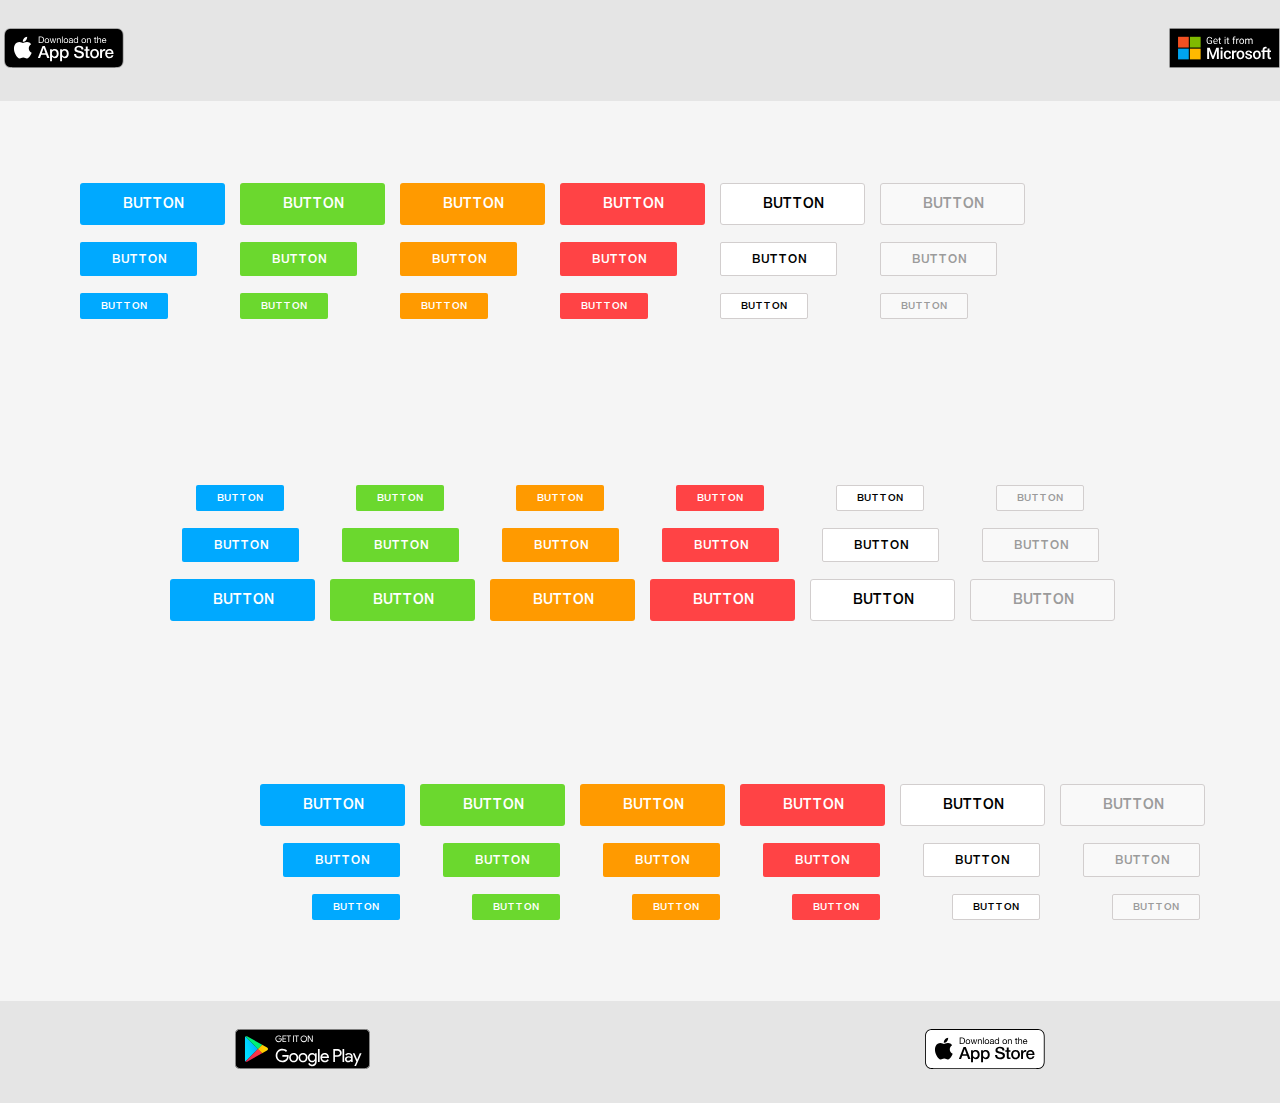
<file: dop4/index.html>
<!DOCTYPE html>
<html lang="en">

<head>
  <meta charset="UTF-8">
  <meta name="viewport" content="width=device-width, initial-scale=1.0">
  <title>Additional | 4</title>
  <link rel="stylesheet" href="css/normalize.css">
  <link rel="stylesheet" href="css/style.css">
</head>

<body>

  <header class="header">
    <div class="container-fluid">
      <div class="header__inner">
        <a class="icon icon-top--left" href="#"> <!-- Лучше картинки сделать через псевдоэлементы. Я сделал не совсем корректно. К тому же, это скорее всего бэйджи, а а не иконки -->
          <img src="images/appstore-icon.svg" alt="">
        </a>
        <a class="icon icon-top--right" href="#">
          <img src="images/microsoft-icon.svg" alt="">
        </a>
      </div>
    </div>
  </header>

  <main class="main">
    <div class="container">
      <div class="main__inner">
        <div class="block block--top">
          <div class="column">
            <button class="btn btn--big btn--blue" type="button">Button</button>
            <button class="btn btn--mid btn--blue" type="button">Button</button>
            <button class="btn btn--sm btn--blue" type="button">Button</button>
          </div>
          <div class="column">
            <button class="btn btn--big btn--green" type="button">Button</button>
            <button class="btn btn--mid btn--green" type="button">Button</button>
            <button class="btn btn--sm btn--green" type="button">Button</button>
          </div>
          <div class="column">
            <button class="btn btn--big btn--orange" type="button">Button</button>
            <button class="btn btn--mid btn--orange" type="button">Button</button>
            <button class="btn btn--sm btn--orange" type="button">Button</button>
          </div>
          <div class="column">
            <button class="btn btn--big btn--red" type="button">Button</button>
            <button class="btn btn--mid btn--red" type="button">Button</button>
            <button class="btn btn--sm btn--red" type="button">Button</button>
          </div>
          <div class="column">
            <button class="btn btn--big btn--white" type="button">Button</button>
            <button class="btn btn--mid btn--white" type="button">Button</button>
            <button class="btn btn--sm btn--white" type="button">Button</button>
          </div>
          <div class="column">
            <button class="btn btn--big btn--grey" type="button">Button</button>
            <button class="btn btn--mid btn--grey" type="button">Button</button>
            <button class="btn btn--sm btn--grey" type="button">Button</button>
          </div>
        </div>
        <div class="block block--mid">
          <div class="column">
            <button class="btn btn--sm btn--blue" type="button">Button</button>
            <button class="btn btn--mid btn--blue" type="button">Button</button>
            <button class="btn btn--big btn--blue" type="button">Button</button>
          </div>
          <div class="column">
            <button class="btn btn--sm btn--green" type="button">Button</button>
            <button class="btn btn--mid btn--green" type="button">Button</button>
            <button class="btn btn--big btn--green" type="button">Button</button>
          </div>
          <div class="column">
            <button class="btn btn--sm btn--orange" type="button">Button</button>
            <button class="btn btn--mid btn--orange" type="button">Button</button>
            <button class="btn btn--big btn--orange" type="button">Button</button>
          </div>
          <div class="column">
            <button class="btn btn--sm btn--red" type="button">Button</button>
            <button class="btn btn--mid btn--red" type="button">Button</button>
            <button class="btn btn--big btn--red" type="button">Button</button>
          </div>
          <div class="column">
            <button class="btn btn--sm btn--white" type="button">Button</button>
            <button class="btn btn--mid btn--white" type="button">Button</button>
            <button class="btn btn--big btn--white" type="button">Button</button>
          </div>
          <div class="column">
            <button class="btn btn--sm btn--grey" type="button">Button</button>
            <button class="btn btn--mid btn--grey" type="button">Button</button>
            <button class="btn btn--big btn--grey" type="button">Button</button>
          </div>
        </div>
        <div class="block block--bottom">
          <div class="column">
            <button class="btn btn--big btn--blue" type="button">Button</button>
            <button class="btn btn--mid btn--blue" type="button">Button</button>
            <button class="btn btn--sm btn--blue" type="button">Button</button>
          </div>
          <div class="column">
            <button class="btn btn--big btn--green" type="button">Button</button>
            <button class="btn btn--mid btn--green" type="button">Button</button>
            <button class="btn btn--sm btn--green" type="button">Button</button>
          </div>
          <div class="column">
            <button class="btn btn--big btn--orange" type="button">Button</button>
            <button class="btn btn--mid btn--orange" type="button">Button</button>
            <button class="btn btn--sm btn--orange" type="button">Button</button>
          </div>
          <div class="column">
            <button class="btn btn--big btn--red" type="button">Button</button>
            <button class="btn btn--mid btn--red" type="button">Button</button>
            <button class="btn btn--sm btn--red" type="button">Button</button>
          </div>
          <div class="column">
            <button class="btn btn--big btn--white" type="button">Button</button>
            <button class="btn btn--mid btn--white" type="button">Button</button>
            <button class="btn btn--sm btn--white" type="button">Button</button>
          </div>
          <div class="column">
            <button class="btn btn--big btn--grey" type="button">Button</button>
            <button class="btn btn--mid btn--grey" type="button">Button</button>
            <button class="btn btn--sm btn--grey" type="button">Button</button>
          </div>
        </div>
      </div>
    </div>
  </main>

  <footer class="footer">
    <div class="container-fluid">
      <div class="footer__inner">
        <a class="icon icon-bottom--left" href="#">
          <img src="images/gplay-icon.svg" alt="">
        </a>
        <a class="icon icon-bottom--right" href="#">
          <img src="images/appstore-white.svg" alt="">
        </a>
      </div>
    </div>
  </footer>
</body>

</html>
</file>
<file: dop4/css/style.css>
@font-face {
  font-family: 'HelveticaNeueCyr-Medium';
  src: url(../fonts/HelveticaNeueCyr-Medium.woff2) format('woff2'),
       url(../fonts/HelveticaNeueCyr-Medium.woff) format('woff'),
       url(../fonts/HelveticaNeueCyr-Medium.ttf) format('truetype');
  font-weight: 550;
  font-style: normal;
  font-display: swap;
}

html {
  box-sizing: border-box;
}

*, 
*::before,
*::after {
  box-sizing: inherit;
}

body {
  font-family: 'HelveticaNeueCyr-Medium', sans-serif;
  font-weight: 550;
}

.container-fluid {
  width: 100%; 
  min-height: 100px; 
  background-color: #e5e5e5;
}

.header__inner,
.footer__inner {
  margin: 0 auto;
  display: flex;
  padding: 28px 0;
}

.header__inner {
  /* Ширину задавал только шапке, чтобы получилось выровнять футер, иначе футеру приходится margin по 200-400px в стороны задавать для выравнивания иконок */
  max-width: 1530px;
  justify-content: space-between;
}

.icon-top--left {
  margin-left: 4px; 
}

.footer__inner {
  justify-content: space-around;
}

.icon-bottom--left {
  margin-right: 43px;
}

.icon-bottom--right {
  margin-left: 43px;
}

.icon {
  transition: opacity .3s;
}

.icon:hover {
  opacity: 0.5;
}

.container {
  max-width: 1530px;
  margin: 0 auto;
  background-color: #f5f5f5;
}

.main__inner {
  display: flex;
  flex-direction: column;
  justify-content: space-around;
  align-items: center;
  min-height: 900px;
}

.block {
  display: flex;
}

.block--top {
  align-self: flex-start;
  margin-left: 80px;
}

.block--mid {
  text-align: center;
  margin-top: 4px;
}

.block--bottom {
  align-self: flex-end;
  margin-right: 80px;
  text-align: right;
}

.column {
  max-width: 140px;
}

.column + .column {
  margin-left: 20px;
}

.btn {
  
  /* раньше убрал border, чтоб сбить настройку по умолчанию, но теперь поставил прозрачный, а там где нужно добавил цвет. Всё. */
  border: 1px solid transparent;
  border-radius: 2px;
  text-transform: uppercase;
  text-align: center;
  color: #fff;
  cursor: pointer;
  outline-style: none;
  /* transition задаем только тому параметру, который хотим изменить */
  transition: box-shadow 0.3s;
  /* Сюда еще можно задать паддинги и вообще - создать одну кнопку для всех, дабы уменшить код и модифицировать при необходимости лишь остальные кнопки*/
}

/* Порядок применения состояний: сначала HOVER, чтобы при наведении появлялась тень. Если его поставить ниже других состояний, он будет в приоритете и показываться только после них, что нам не нужно */
.btn:hover {
  box-shadow: 0px 3px 4px rgba(0, 0, 0, 0.15);
}

/* дальше идет FOCUS, чтобы отображаться после того, как мы закончили клик. Это нужно для отображения ACTIVE */
.btn:focus {
  /* Сначала я сделал вот так: радиус для сглаживания углов, а внутренняя тень для соответствия ТЗ, но после увидел, что размеры блока не меняются при изменении состояний. Но вопрос остался: можно сделать так, как на этих двух строчках? Это позволило не прописывать фокус каждому блоку отдельно.
  border-radius: 4px;
  box-shadow: inset 0px 0px 0px 3px rgba(255, 255, 255, 0.5); */
}

.btn--big {
  border-radius: 3px;
  padding: 14px 40px 12px 42px;
  font-size: 14px;
  line-height: 14px;
}

.btn--mid {
  padding: 11px 29px 9px 31px;
  font-size: 12px;
  margin: 17px 0;
  line-height: 12px;
}

/* Если у блоков ниже не уменьшить вертикальные отступы на 2px, блок становится заметно ниже основного ряда из-за своего бордера */
/* .btn--mid.btn--white,
.btn--mid.btn--grey {
  padding: 10px 29px 8px 31px;
} */

.btn--sm {
  padding: 8px 19px 6px 20px;
  font-size: 10px;
  line-height: 10px;
}

.btn--blue {
  background-color: rgb(0, 169, 255);
}

.btn--blue:focus {
  box-shadow: 0px 0px 0px 3px rgba(0, 169, 255, 0.3);
}

.btn--green {
  background-color: rgb(107, 216, 46);
}

.btn--green:focus {
  box-shadow: 0px 0px 0px 3px rgba(107, 216, 46, 0.3);
}

.btn--orange {
  background-color: rgb(255, 154, 0);
}

.btn--orange:focus {
  box-shadow: 0px 0px 0px 3px rgba(255, 154, 0, 0.3);
}

.btn--red {
  background-color: rgb(255, 67, 69);
}

.btn--red:focus {
  box-shadow: 0px 0px 0px 3px rgba(255, 67, 69, 0.3);
}

.btn--white {
  background-color: rgb(255, 255, 255);
  border-color:#D2CECE; /* параметры бордера перенесли в .btn */
  color: #000;
}

.btn--white:focus {
  box-shadow: 0px 0px 0px 3px rgba(0,0,0,0.1);
}

.btn--grey {
  background-color: rgb(249, 249, 249);
  border-color:#D2CECE; /* параметры бордера перенесли в .btn */
  color: #9B9B9B;
}

.btn--grey:focus {
  box-shadow: 0px 0px 0px 3px rgba(0,0,0,0.2);
}

/* ACTIVE идет последним в этой цепочке, дабы состояния передавались правильно: навел на кнопку - тень; нажал - внутренняя тень; отпустил - полупрозрачный фокус */
.btn:active {
  box-shadow: inset 0px 1px 5px rgba(0, 0, 0, 0.15);
}
</file>
